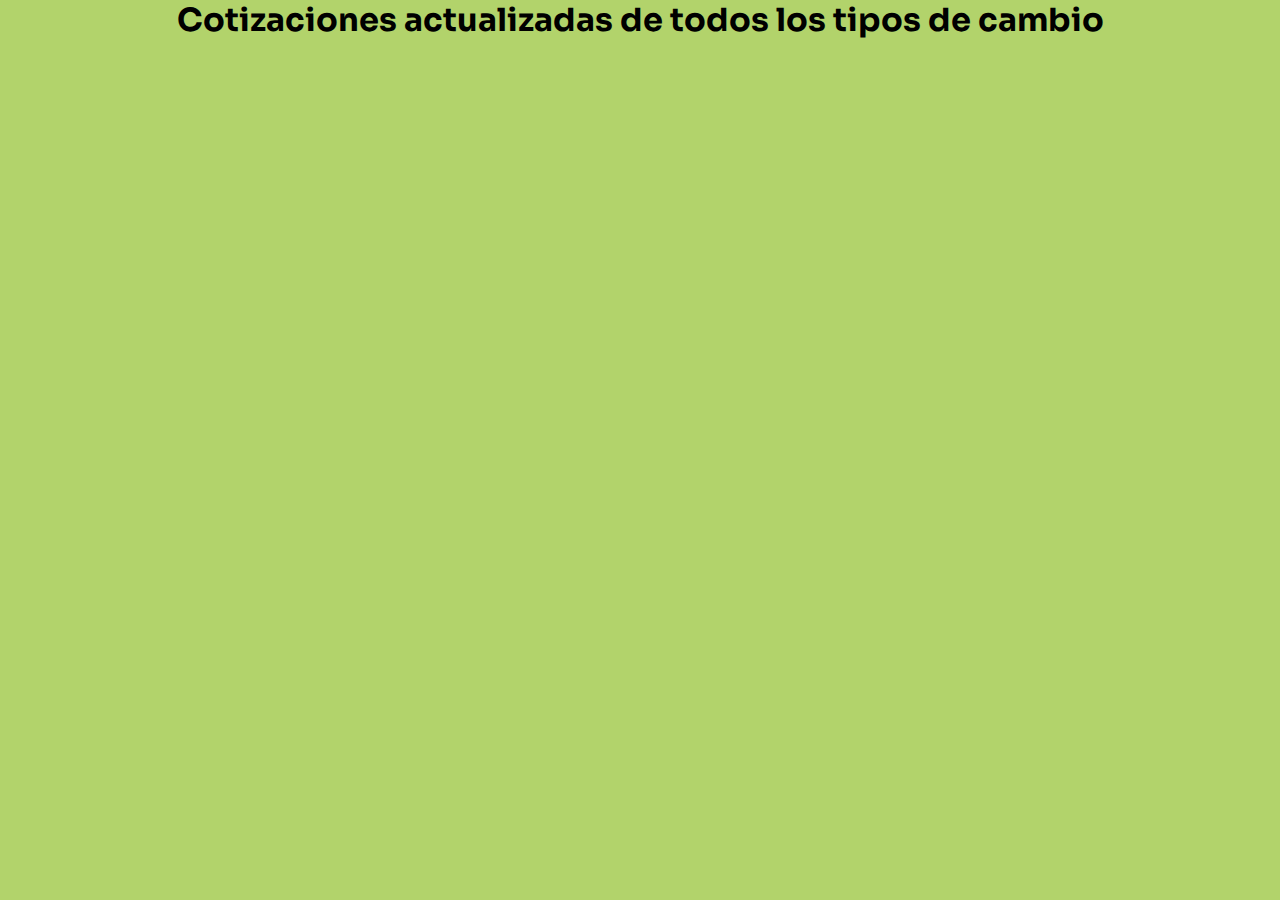
<file: pages/cotizaciones.html>
<!DOCTYPE html>
<html lang="en">
  <head>
    <meta charset="UTF-8" />
    <meta name="viewport" content="width=device-width, initial-scale=1.0" />
    <title>Document</title>
    <link rel="stylesheet" href="../css/stylesIndex.css" />
  </head>
  <body>
    <section>
      <h2>Cotizaciones actualizadas de todos los tipos de cambio</h2>
    </section>
    <!--contenedor cards-->
    <section class="bodyCards">
      <div class="card">
        <h3 class="titulo"></h3>
        <img src="../img/dedo_ok.png" alt="actualizado" class="imgOk" />
        <div class="compra">
          <p class="tipoCotizacion">COMPRA</p>
          <p class="precioCompra"></p>
        </div>
        <div class="venta">
          <p class="tipoCotizacion">VENTA</p>
          <p class="precioVenta"></p>
        </div>
      </div>
    </section>
    <script src="../js/cotizaciones.js"></script>
  </body>
</html>
</file>
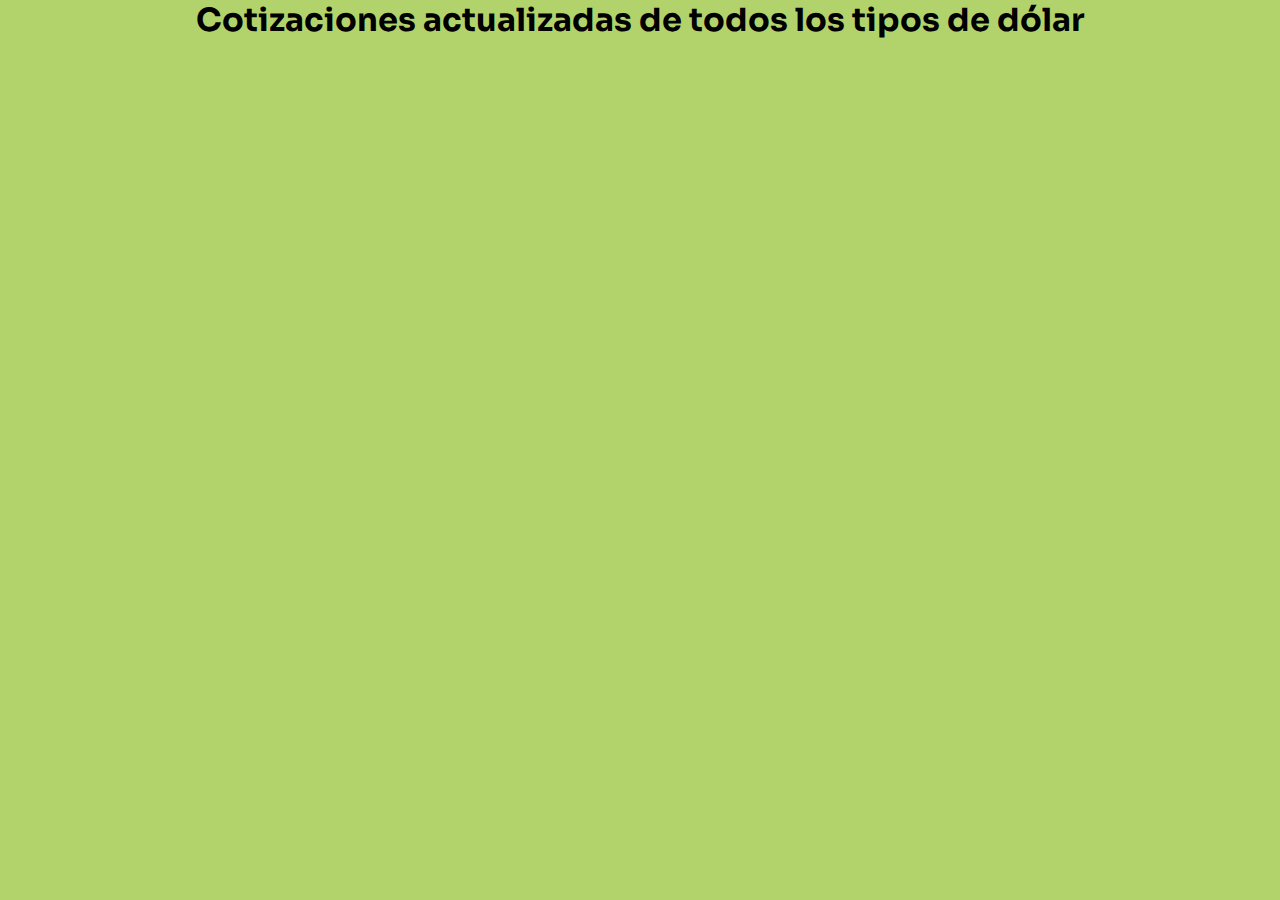
<file: pages/dolares.html>
<!DOCTYPE html>
<html lang="en">
  <head>
    <meta charset="UTF-8" />
    <meta name="viewport" content="width=device-width, initial-scale=1.0" />
    <title>Sr. Cambio | Dolar</title>
    <link rel="stylesheet" href="../css/stylesIndex.css" />
    <link rel="shortcut icon" href="../img/favi.png" type="image/x-icon" />
  </head>
  <body>
    <section>
      <h2>Cotizaciones actualizadas de todos los tipos de dólar</h2>
    </section>
    <!--contenedor cards-->
    <section class="bodyCards">
      <div class="card">
        <h3 class="titulo"></h3>
        <img src="../img/dedo_ok.png" alt="actualizado" class="imgOk" />
        <div class="compra">
          <p class="tipoCotizacion">COMPRA</p>
          <p class="precioCompra"></p>
        </div>
        <div class="venta">
          <p class="tipoCotizacion">VENTA</p>
          <p class="precioVenta"></p>
        </div>
      </div>
    </section>
    <script src="../js/dolar.js"></script>
  </body>
</html>
</file>
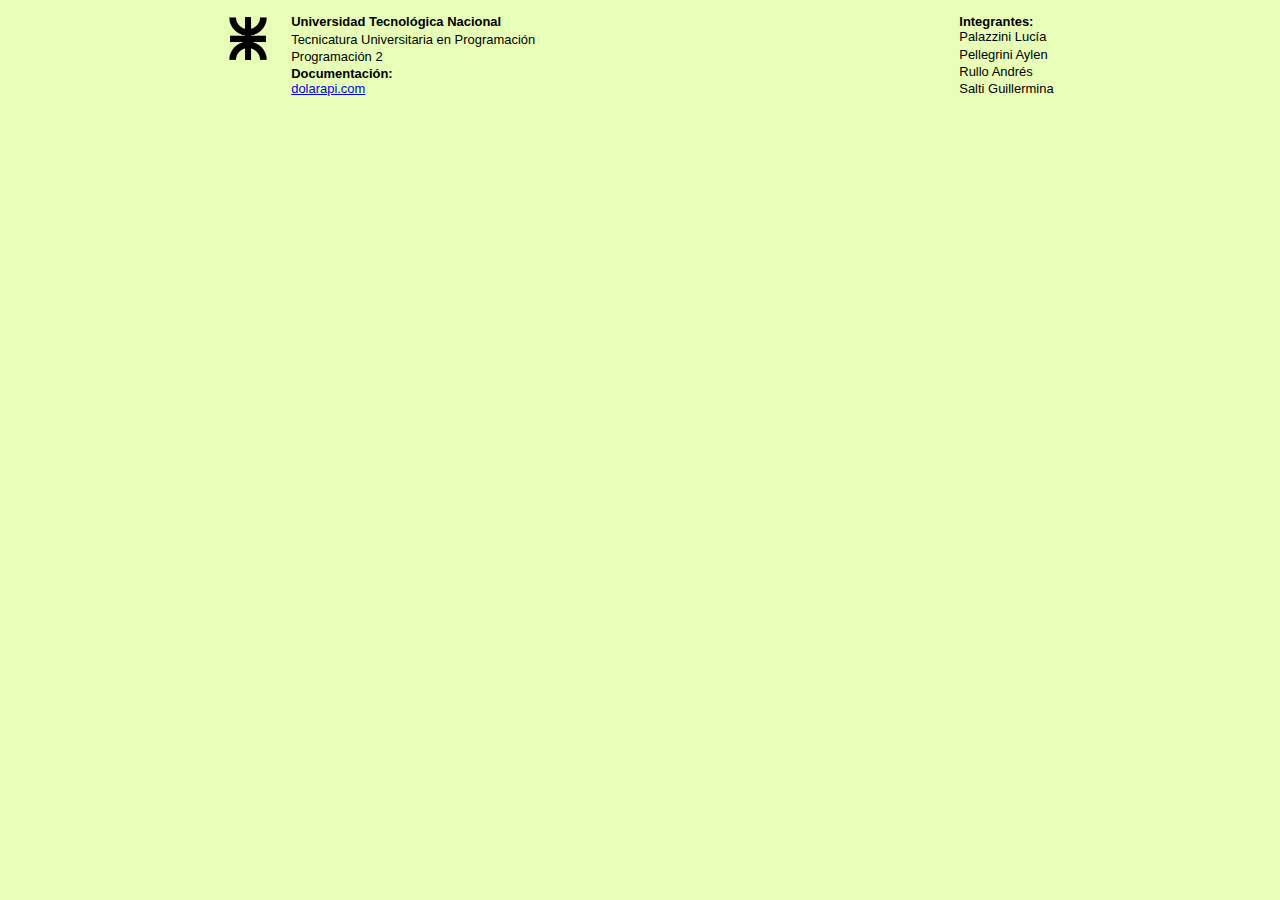
<file: pages/footer.html>
<!DOCTYPE html>
<html lang="en">

<head>
    <meta charset="UTF-8">
    <meta name="viewport" content="width=device-width, initial-scale=1.0">
    <title>footer</title>
    <link rel="stylesheet" href="../css/stylesFooter.css">
</head>
<body id="footer">    
        <div class="divImagen">
            <div >
                <img src="../img/logoUtn.png" alt="logoUtn">
            </div>        
            <div class=listas>
                <ul>  
                    <li><b>Universidad Tecnológica Nacional</b></li>
                    <li>Tecnicatura Universitaria en Programación</li>
                    <li>Programación 2</li>
                    <li><b>Documentación: </b><a href="https://dolarapi.com/docs/argentina/" target="_blank">dolarapi.com</a></li>
                </ul>
            </div>
        </div>
        <div   class=listas>            
            <ul >
                <p><b>Integrantes: </b></p>           
                <li>Palazzini Lucía</li>
                <li>Pellegrini Aylen</li>
                <li>Rullo Andrés</li>
                <li>Salti Guillermina</li>
            </ul>
        </div>
</body>

</html>
</file>
<file: css/stylesIndex.css>
/*ESTILADO INDEX*/
@import url("https://fonts.googleapis.com/css2?family=Sora:wght@100..800&display=swap");
@import url("https://fonts.googleapis.com/css2?family=Open+Sans:ital,wght@0,300..800;1,300..800&family=Sora:wght@100..800&display=swap");

* {
  margin: 0;
  font-family: "Sora", sans-serif;
}
body {
  background-color: #b2d36b;
}

/* ESTILADO NAV */
nav {
  height: 12vh;
  margin: 0 2rem;
  position: sticky;
  top: 0px;
}

.margen_nav{
  margin-top: 2.5rem;
}

/* ENCABEZADO */
h2 {
  text-align: center;
  font-size: 2rem;
}
section {
  max-width: 90%;
  margin: auto;
}

/* CARDS COTIZACIONES*/
.ocultar {
  display: none;
}
.contenedorIframes {
  width: 100vw;
  height: 100vh;
}
.card {
  display: none;
  grid-template-columns: 0.5fr 1fr 1fr 0.5fr;
  grid-template-rows: 0.5fr 1fr;
  grid-template-areas:
    ". titulo titulo imgOk"
    "compra compra venta venta";
  gap: 2px;
  margin: 1rem 0;
  padding: 1rem;
  background-color: #ffffff;
  border-radius: 1rem;
  text-align: center;
}
.titulo {
  grid-area: titulo;
  font-size: 1.5rem;
  align-self: center;
}
.imgOk {
  justify-self: end;
  grid-area: imgOk;
  width: 2rem;
}
.compra {
  grid-area: compra;
  padding-top: 0.5rem;
}
.venta {
  grid-area: venta;
  padding-top: 0.5rem;
}
.tipoCotizacion {
  font-size: 0.8rem;
}
.precioCompra,
.precioVenta {
  font-family: "Open Sans", sans-serif;
  font-size: 2rem;
  font-weight: 700;
}

/* FOOTER */
.anteFooter {
  display: flex;
  flex-direction: column;
}
.anteFooter button {
  width: 35%;
  border-radius: 0.5rem;
}

.imgMon {
  width: 100%;
  height: 100%;
}
iframe {
  width: 100%;
  height: 100%;
}

/* Pag Dólares */
.divBtn {
  display: flex;
  justify-content: flex-end;
  margin-right: 2rem;
}


/* enviar info */
.divSobre {
  display: flex;
  align-items: center;
  justify-content: flex-start;
  margin-left: 1.5rem;
  width: auto;
  height: 2.4rem;
  border-radius: 50%;
  border: 2px rgba(0, 0, 0, 0) solid;
  position: sticky;
  bottom: 5%;
  left: 8%;
}
.sobre {
  height: 1.2rem;
}
.sobre:hover{
  cursor: pointer;
  transform: scale(1.5);
  box-shadow:  0 0 10px #ffffff89, 0 0 10px #ffffff89, 0 0 20px #ffffff89,0 0 30px #ffffff89, 0 0 40px #ffffff89;
}
.form_mail{
  display: flex;
  flex-direction: column;
  margin: 1rem;
  align-items: center;
  justify-content: center;
}
.form_mail label{
  align-items:start;
}
.inp_mail{
  width: 50%;
  margin-bottom: 0.5rem;
  margin-top: 0.1rem;
}
.btnStyle{
  margin-left: 0.2rem;
  margin-right: 0.2rem;
  padding: 5px 8px;
  border: 0;
  border-radius: 2%;
  background-color: black;
  color: #fff;
}
.btnStyle:hover{
  color:#b2d36b;
}
.msjSobre{
  z-index: 10000;
  margin-left: 1rem;
  background-color: #000000;
  color: #fff;
  border-radius: 5px;
  padding: 0.2rem 0.5rem;
  font-size: 0.7rem;
  height: fit-content;
  width: fit-content;
}

/*GRAFICOS HISTORICOS*/
.divCanvas {
  display: flex;
  flex-direction: column;
  align-items: center;
  padding: 1rem;
}
.formularioHistorico {
  margin-bottom: 1rem;
  display: flex;
  flex-direction: column;
  align-items: center;
}
.formularioHistorico label {
  display: flex;
  justify-content: center;
  align-items: center;
  margin: 0.8rem auto;
}
#canvaHistorico {
  width: 80%;
  height: 70%;
  background-color: #ffffff;
  padding: 1em;
  margin: 1em;
  border-radius: 0.5rem;
}
.tituloCanva {
  margin-top: 1rem;
  text-align: center;
}
.historicoContenedor {
  height: 100vh;
}

#teapot {
  width: 300px;
  height: auto;
  align-content: center;
  background-color: #ffffff;
  padding: 1em;
  margin: 1em;
  border-radius: 0.5rem;
}
#teapot img {
  width: 280px;
  height: auto;
}

.divInputForm {
  display: flex;
  justify-content: center;
  gap: 1rem;
}
.divBotonesForm {
  margin-top: 1rem;
}


/* RESPONSIVE */
@media (min-width: 683px) {
  .imgMon {
    margin: auto;
    width: 75%;
  }
  .bodyCards{
    display: grid;
    grid-template-columns: 1fr 1fr;
    gap: 1rem;
    margin-top: 2rem;    
  }
  .card{
    margin: 0;
  }
  /* historico */
  #grafico {
    width: 80%;
    height: 70%;
  }
}
</file>
<file: css/stylesFooter.css>
/*ESTILADO FOOTER*/
*{
    margin: 0;
    font-family: "Sora", sans-serif;
    font-size: 0.9rem;
}
#footer{
    background-color: #e8ffb7;
    padding: 1rem;
    display: flex;
    justify-content: space-around;
    align-items: center;    
}
li{
    list-style: none; 
    display: flex;
    flex-direction: column;
    padding-bottom: 0.16rem;
}
.divImagen{
    display: flex;    
}
ul{
    padding-left: 0;
}
img{
    height: 3rem;
    padding-right: 1.5rem;
    padding-top: 0.2rem;
}
</file>
